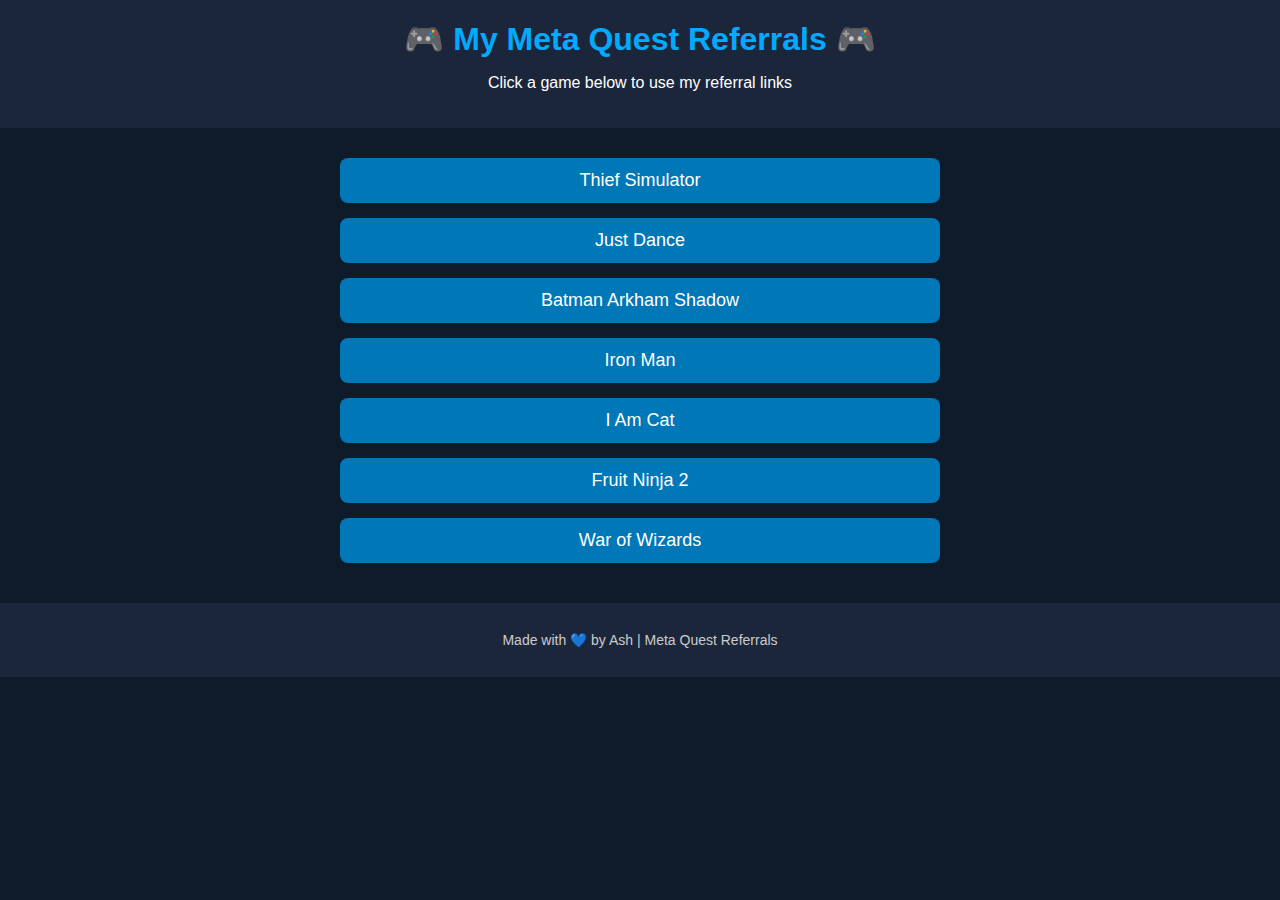
<file: Index.html>
<!DOCTYPE html>
<html lang="en">
<head>
  <meta charset="UTF-8">
  <meta name="viewport" content="width=device-width, initial-scale=1.0">
  <title>My Meta Quest Referral Codes</title>
  <style>
    body {
      font-family: Arial, sans-serif;
      background-color: #0d1b2a;
      color: #ffffff;
      text-align: center;
      margin: 0;
      padding: 0;
    }
    header {
      background-color: #1b263b;
      padding: 20px;
    }
    h1 {
      margin: 0;
      color: #00aaff;
    }
    ul {
      list-style: none;
      padding: 0;
      margin: 30px auto;
      max-width: 600px;
    }
    li {
      margin: 15px 0;
    }
    a {
      display: block;
      background: #0077b6;
      color: #ffffff;
      text-decoration: none;
      padding: 12px 20px;
      border-radius: 8px;
      transition: background 0.3s;
      font-size: 18px;
    }
    a:hover {
      background: #0096c7;
    }
    footer {
      margin-top: 40px;
      padding: 15px;
      background-color: #1b263b;
      font-size: 14px;
      color: #cccccc;
    }
  </style>
</head>
<body>
  <header>
    <h1>🎮 My Meta Quest Referrals 🎮</h1>
    <p>Click a game below to use my referral links</p>
  </header>

  <ul>
    <li><a href="https://www.meta.com/appreferrals/ash.ruscho/3395626290543887?utm_source=oculus&utm_location=2&utm_parent=frl&utm_medium=app_referral&utm_content=copy" target="_blank">Thief Simulator</a></li>
    <li><a href="https://www.meta.com/appreferrals/ash.ruscho/3395626290543887?utm_source=oculus&utm_location=2&utm_parent=frl&utm_medium=app_referral&utm_content=copy" target="_blank">Just Dance</a></li>
    <li><a href="https://www.meta.com/appreferrals/ash.ruscho/3551691271620960?utm_source=oculus&utm_location=2&utm_parent=frl&utm_medium=app_referral&utm_content=copy" target="_blank">Batman Arkham Shadow</a></li>
    <li><a href="https://www.meta.com/appreferrals/ash.ruscho/5017327094985781?utm_source=oculus&utm_location=2&utm_parent=frl&utm_medium=app_referral&utm_content=copy" target="_blank">Iron Man</a></li>
    <li><a href="https://www.meta.com/appreferrals/ash.ruscho/4917905281646450?utm_source=oculus&utm_location=2&utm_parent=frl&utm_medium=app_referral&utm_content=copy" target="_blank">I Am Cat</a></li>
    <li><a href="https://www.meta.com/appreferrals/ash.ruscho/4917905281646450?utm_source=oculus&utm_location=2&utm_parent=frl&utm_medium=app_referral&utm_content=copy" target="_blank">Fruit Ninja 2</a></li>
    <li><a href="https://www.meta.com/appreferrals/ash.ruscho/7865834933488042?utm_source=oculus&utm_location=2&utm_parent=frl&utm_medium=app_referral&utm_content=copy" target="_blank">War of Wizards</a></li>
  </ul>

  <footer>
    <p>Made with 💙 by Ash | Meta Quest Referrals</p>
  </footer>
</body>
</html>
</file>
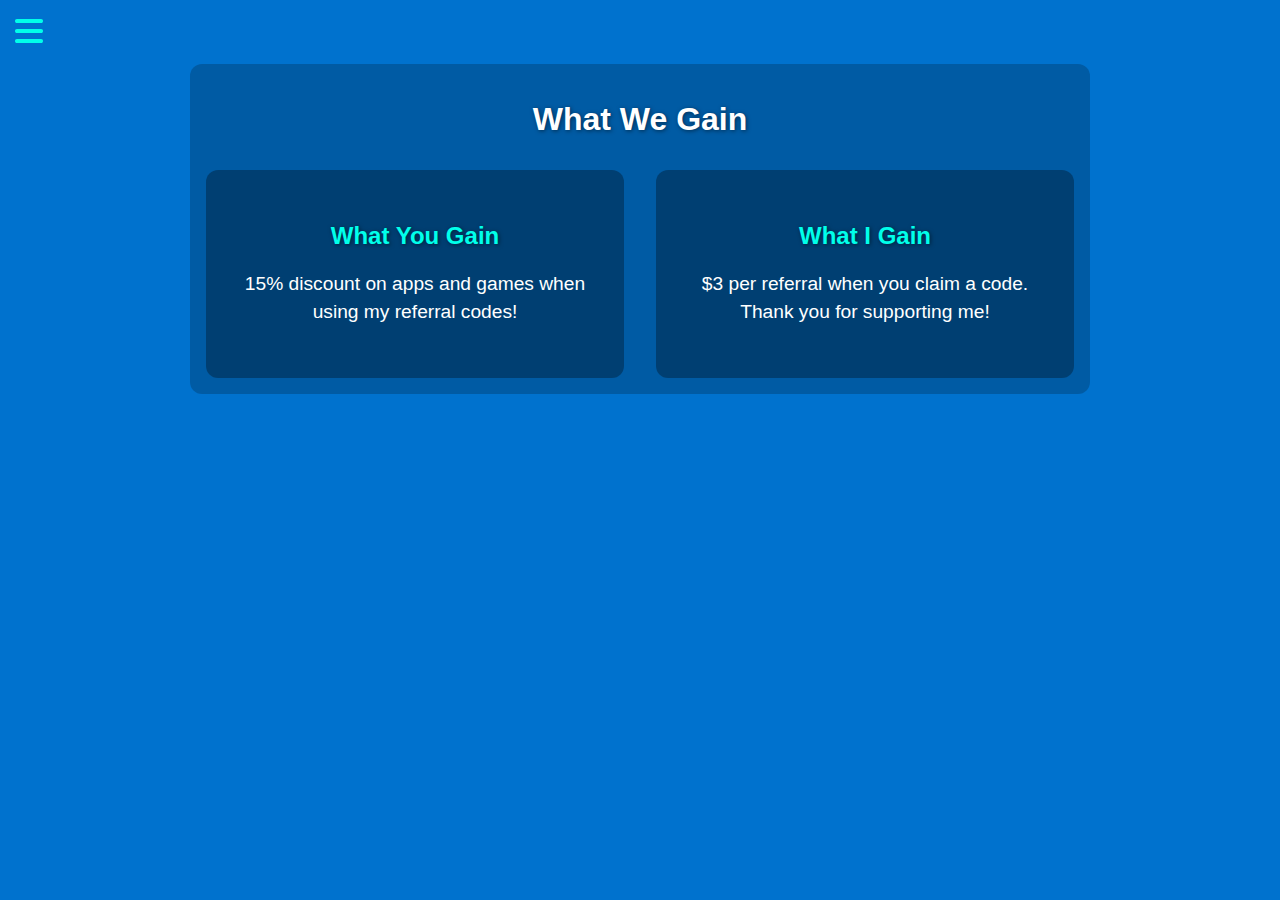
<file: gain.html>
<!DOCTYPE html>
<html lang="en">
<head>
<meta charset="UTF-8">
<meta name="viewport" content="width=device-width, initial-scale=1.0">
<title>What We Gain</title>
<link rel="stylesheet" href="https://cdnjs.cloudflare.com/ajax/libs/font-awesome/6.5.0/css/all.min.css">
<link rel="stylesheet" href="style.css">
<style>
  body, html {
    margin: 0;
    padding: 0;
    font-family: 'Segoe UI', Tahoma, Geneva, Verdana, sans-serif;
    background: #0072ce;
    color: #fff;
  }

  .hamburger {
    position: fixed;
    top: 15px;
    left: 15px;
    font-size: 2rem;
    cursor: pointer;
    z-index: 100;
  }

  nav {
    width: 220px;
    background: rgba(0,0,0,0.4);
    position: fixed;
    height: 100vh;
    padding: 2rem 1rem;
    display: flex;
    flex-direction: column;
    transform: translateX(-100%);
    transition: transform 0.3s ease;
    z-index: 90;
  }

  nav.show { transform: translateX(0); }

  nav h2 { font-size: 1.5rem; margin-bottom: 2rem; text-align: center; }

  nav a {
    color: #00ffea;
    text-decoration: none;
    margin: 0.5rem 0;
    padding: 0.5rem;
    border-radius: 6px;
    display: flex;
    align-items: center;
    gap: 0.5rem;
    transition: 0.3s;
  }

  nav a:hover { background: rgba(255,255,255,0.2); transform: translateX(5px); }

  main { padding: 4rem 2rem 2rem 2rem; max-width: 900px; margin: 0 auto; }

  h1, h2 { text-shadow: 1px 1px 4px rgba(0,0,0,0.5); }

  .gains-container {
    display: flex;
    flex-wrap: wrap;
    gap: 2rem;
    justify-content: center;
    margin-top: 2rem;
  }

  .gain-card {
    background: rgba(0,0,0,0.3);
    padding: 2rem;
    border-radius: 12px;
    flex: 1 1 300px;
    max-width: 400px;
    text-align: center;
    transition: transform 0.3s, background 0.3s;
  }

  .gain-card:hover {
    transform: translateY(-10px);
    background: rgba(0,0,0,0.5);
  }

  .gain-card h2 { font-size: 1.5rem; margin-bottom: 1rem; color: #00ffea; }

  .gain-card p { font-size: 1.2rem; line-height: 1.5; }

  @media (max-width: 768px) { nav { width: 70%; } }

  body::before {
    content: "";
    position: fixed;
    top: -50%;
    left: -50%;
    width: 200%;
    height: 200%;
    background: linear-gradient(120deg, #0072ce, #00bfff, #1e5ed1);
    animation: wave 20s linear infinite;
    z-index: -1;
  }

  @keyframes wave {
    0% { transform: rotate(0deg); }
    50% { transform: rotate(3deg); }
    100% { transform: rotate(0deg); }
  }
</style>
</head>
<body>

<i class="fas fa-bars hamburger" id="hamburger"></i>

<nav id="sidebar">
  <h2>Menu</h2>
  <a href="index.html"><i class="fa-solid fa-house"></i>Home</a>
  <a href="socials.html"><i class="fa-solid fa-user"></i>My Socials</a>
  <a href="redeem.html"><i class="fa-solid fa-gift"></i>How to Redeem</a>
  <a href="links.html"><i class="fa-solid fa-link"></i>Referral Links</a>
  <a href="gains.html"><i class="fa-solid fa-hand-holding-dollar"></i>What We Gain</a>
</nav>

<main>
  <section>
    <h1>What We Gain</h1>
    <div class="gains-container">
      <div class="gain-card">
        <h2>What You Gain</h2>
        <p>15% discount on apps and games when using my referral codes!</p>
      </div>
      <div class="gain-card">
        <h2>What I Gain</h2>
        <p>$3 per referral when you claim a code. Thank you for supporting me!</p>
      </div>
    </div>
  </section>
</main>

<script>
  const hamburger = document.getElementById('hamburger');
  const sidebar = document.getElementById('sidebar');
  hamburger.addEventListener('click', () => {
    sidebar.classList.toggle('show');
  });
</script>

</body>
</html>
</file>
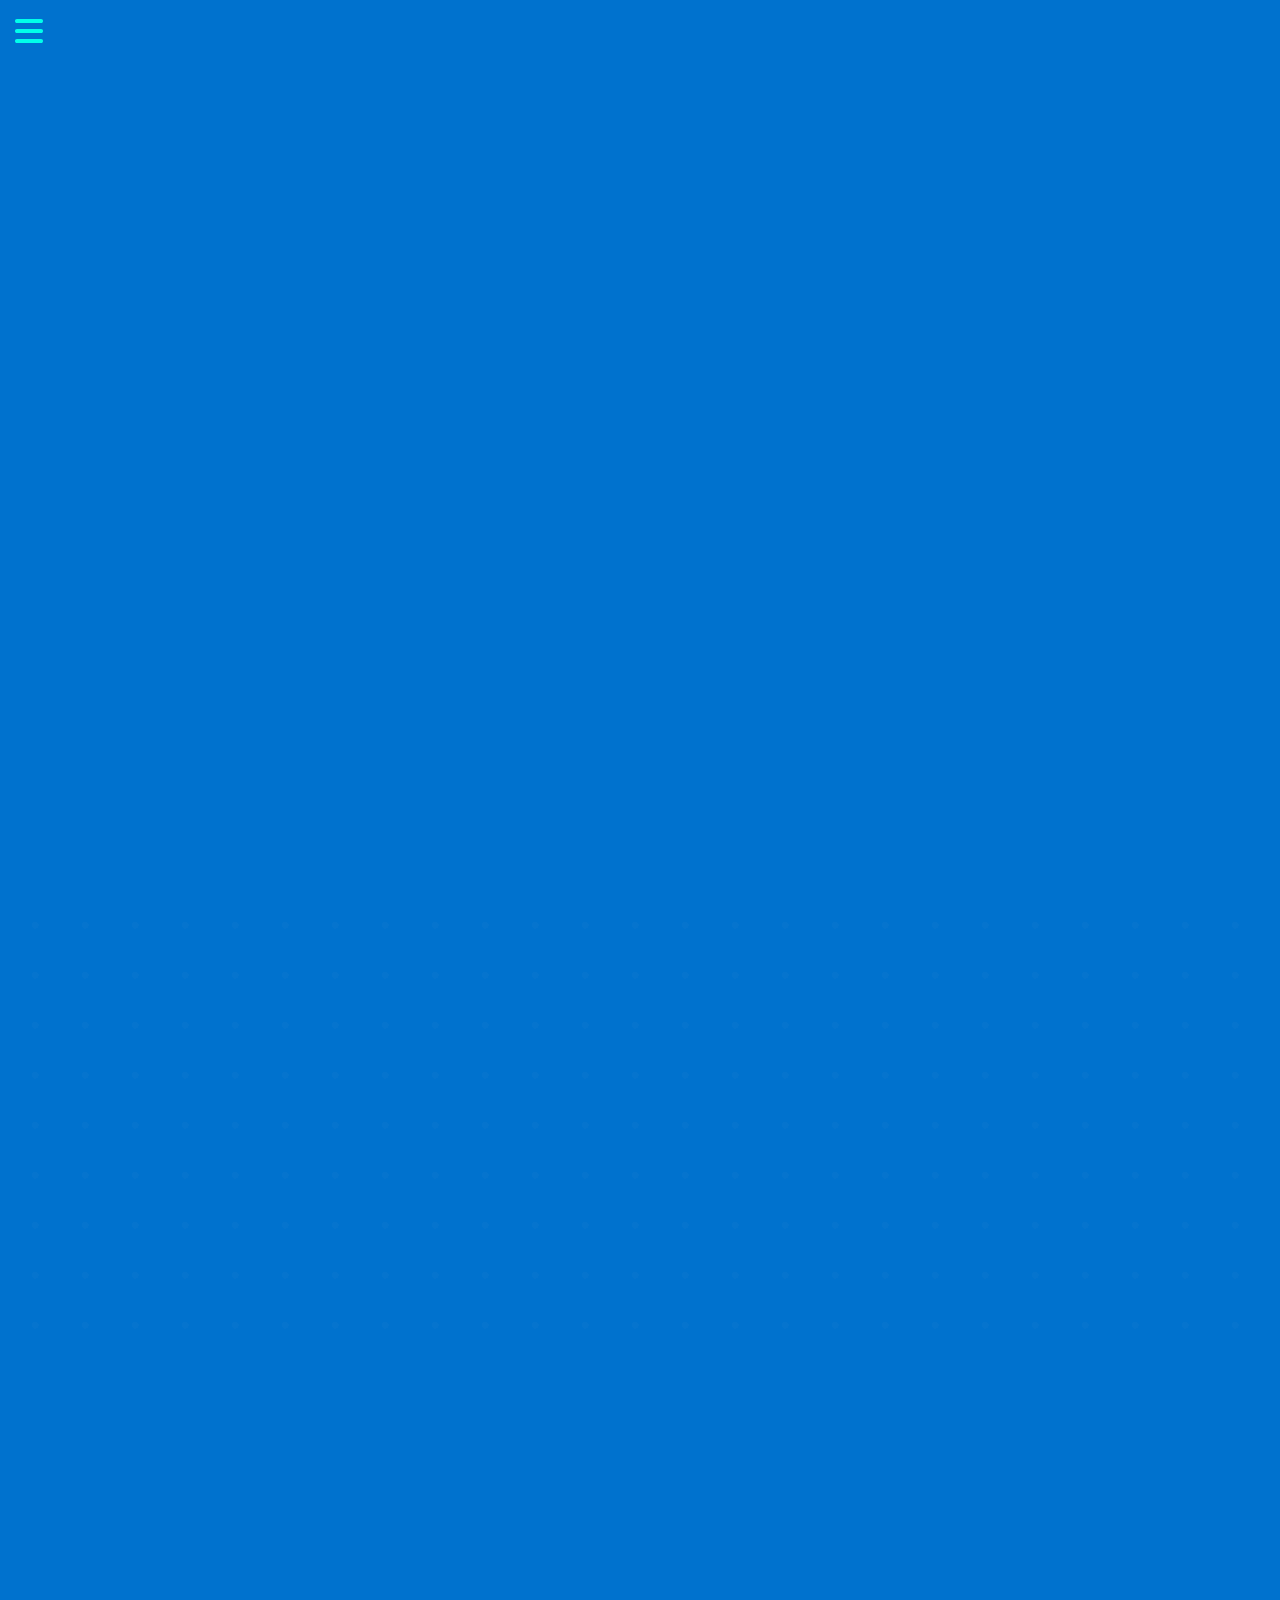
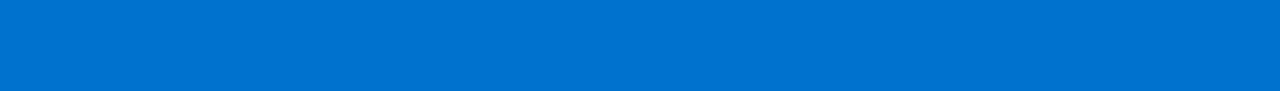
<file: links.html>
<!DOCTYPE html>
<html lang="en">
<head>
<meta charset="UTF-8">
<meta name="viewport" content="width=device-width, initial-scale=1.0">
<title>Referral Links</title>
<link rel="stylesheet" href="style.css">
<link rel="stylesheet" href="https://cdnjs.cloudflare.com/ajax/libs/font-awesome/6.5.0/css/all.min.css">
</head>
<body>
<i class="fas fa-bars hamburger" id="hamburger"></i>

<nav id="sidebar">
  <h2>Menu</h2>
  <a href="index.html"><i class="fa-solid fa-house"></i>Home</a>
  <a href="gains.html"><i class="fa-solid fa-hand-holding-dollar"></i>What We Gain</a>
    <a href="socials.html"><i class="fa-solid fa-user"></i>My Socials</a>
    <a href="redeem.html"><i class="fa-solid fa-gift"></i>How to Redeem</a>
   <a href="links.html"><i class="active"><i class="fa-solid fa-link"></i>Referral Links</a>
</nav>

<main>
  <section>
    <h1>Referral Links</h1>
    <div class="links">
      <a href="https://www.meta.com/referrals/link/ash.ruscho" target="_blank">VR Headsets</a>
      <a href=" https://www.meta.com/appreferrals/ash.ruscho/2448060205267927 " target="_blank">beat sabre </a>
      <a href="https://www.meta.com/appreferrals/ash.ruscho/3395626290543887" target="_blank">Thief Simulator</a>
      <a href="https://www.meta.com/appreferrals/ash.ruscho/6646371635430939" target="_blank">Just Dance</a>
      <a href="https://www.meta.com/appreferrals/ash.ruscho/3551691271620960" target="_blank">Batman Arkham Shadow</a>
      <a href="https://www.meta.com/appreferrals/ash.ruscho/5017327094985781" target="_blank">Iron Man</a>
      <a href="https://www.meta.com/appreferrals/ash.ruscho/6061406827268889" target="_blank">I Am Cat</a>
      <a href="https://www.meta.com/appreferrals/ash.ruscho/4917905281646450" target="_blank">Fruit Ninja 2</a>
      <a href="https://www.meta.com/appreferrals/ash.ruscho/7865834933488042" target="_blank">War of Wizards</a>
    </div>
  </section>
</main>

<script src="script.js"></script>
</body>
</html>
</file>
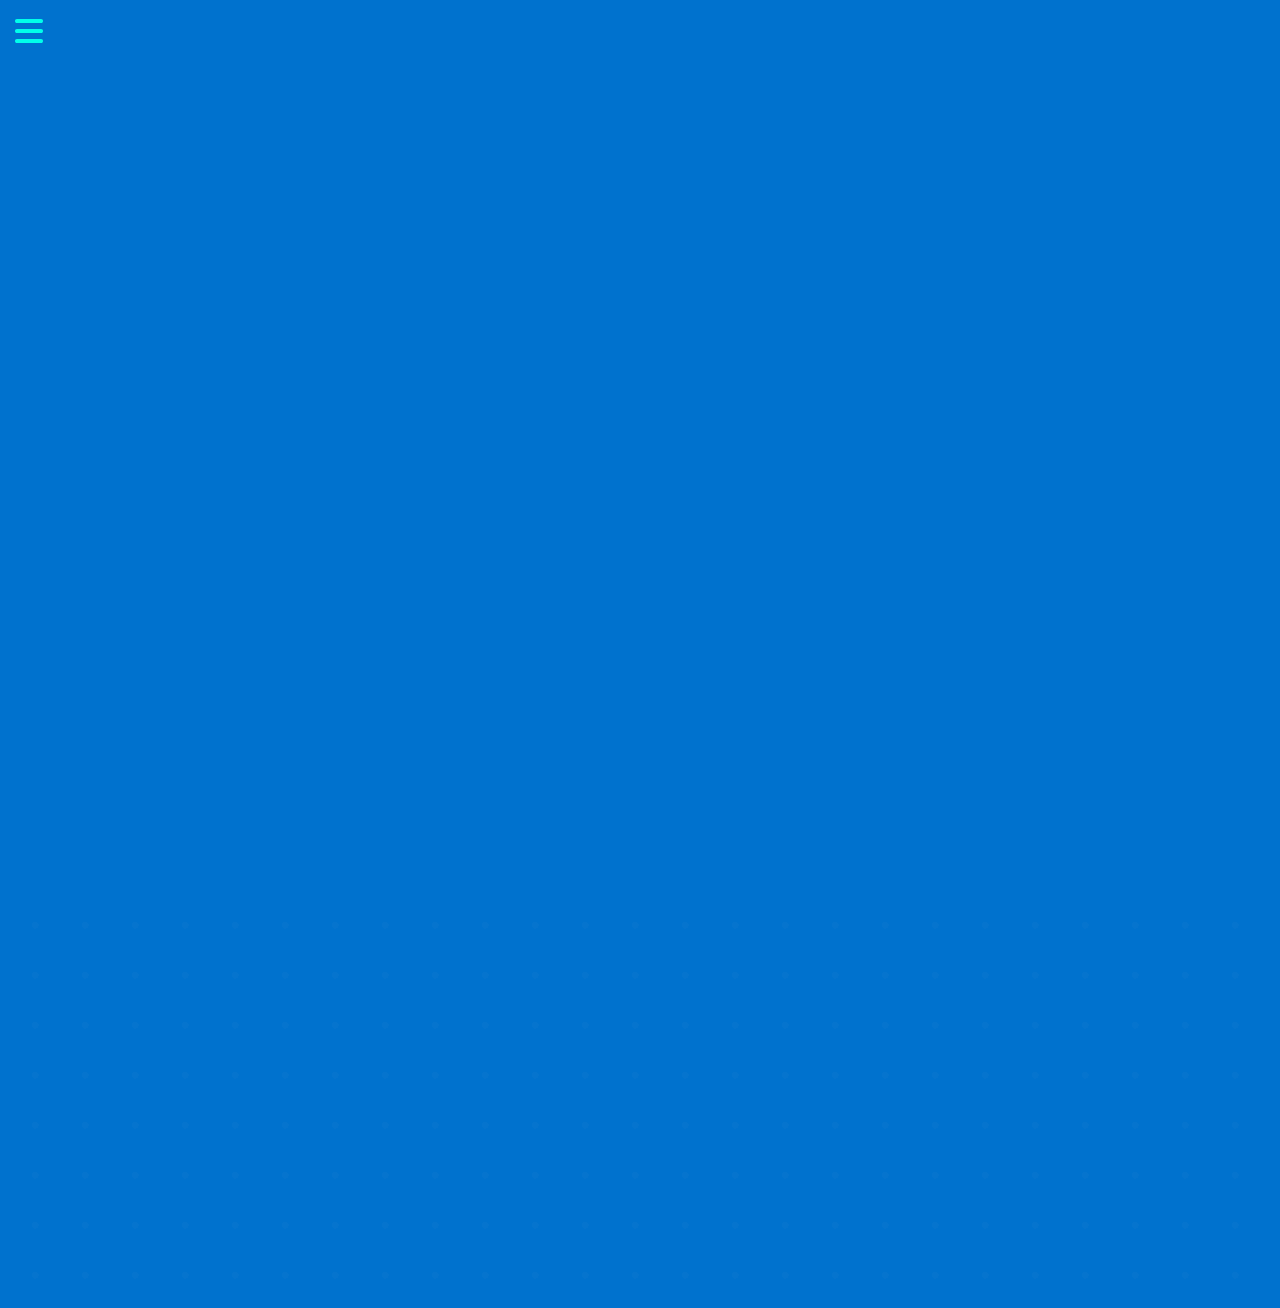
<file: redeem.html>
<!DOCTYPE html>
<html lang="en">
<head>
<meta charset="UTF-8">
<meta name="viewport" content="width=device-width, initial-scale=1.0">
<title>How to Redeem</title>
<link rel="stylesheet" href="style.css">
<link rel="stylesheet" href="https://cdnjs.cloudflare.com/ajax/libs/font-awesome/6.5.0/css/all.min.css">
</head>
<body>
<i class="fas fa-bars hamburger" id="hamburger"></i>

<nav id="sidebar">
  <h2>Menu</h2>
  <a href="index.html"><i class="fa-solid fa-house"></i>Home</a>
  <a href="socials.html"><i class="fa-solid fa-user"></i>My Socials</a>
  <a href="gains.html"><i class="fa-solid fa-hand-holding-dollar"></i>What We Gain</a>
  <a href="links.html"><i class="fa-solid fa-link"></i>Referral Links</a>
    <a href="redeem.html"><i class="fa-solid fa-gift"></i>How to Redeem</a>
</nav>

<main>
  <section>
    <h1>How to Redeem</h1>
    <ol>
      <li>Click the “Claim” button next to the app/game you want.</li>
      <li>Log in to your Meta Quest account if prompted.</li>
      <li>Follow the instructions to apply the referral code.</li>
      <li>Enjoy your 15% discount!</li>
    </ol>
  </section>
</main>

<script src="script.js"></script>
</body>
</html>
</file>
<file: style.css>
/* Base Styles */
body, html {
  margin: 0;
  padding: 0;
  font-family: 'Segoe UI', Tahoma, Geneva, Verdana, sans-serif;
  background: #0072ce; /* fallback color */
  color: #fff;
  height: 100%;
  overflow-x: hidden;
  position: relative;
}

/* Animated 3D Wavy Background */
.animated-background {
  position: fixed;
  top: 0;
  left: 0;
  width: 100%;
  height: 100%;
  z-index: -1;
}

.animated-background svg {
  width: 100%;
  height: 100%;
}

.wave {
  animation: waveAnimation 12s ease-in-out infinite;
}

.wave1 { animation-delay: 0s; }
.wave2 { animation-delay: 4s; }
.wave3 { animation-delay: 8s; }

@keyframes waveAnimation {
  0% { transform: translateX(0) translateY(0) scaleY(1); }
  50% { transform: translateX(-50px) translateY(20px) scaleY(1.05); }
  100% { transform: translateX(0) translateY(0) scaleY(1); }
}

/* Optional floating bubble overlay for extra depth */
body::after {
  content: "";
  position: fixed;
  width: 200%;
  height: 200%;
  top: -50%;
  left: -50%;
  background: radial-gradient(rgba(255,255,255,0.02) 10%, transparent 10%);
  background-size: 50px 50px;
  animation: floatBubbles 25s linear infinite;
  z-index: -1;
}

@keyframes floatBubbles {
  0% { transform: translate(0,0); }
  50% { transform: translate(20px,20px); }
  100% { transform: translate(0,0); }
}

/* Hamburger Menu */
.hamburger {
  position: fixed;
  top: 15px;
  left: 15px;
  font-size: 2rem;
  cursor: pointer;
  z-index: 100;
  color: #00ffea;
}

nav {
  width: 220px;
  background: rgba(0,0,0,0.4);
  position: fixed;
  height: 100vh;
  padding: 2rem 1rem;
  display: flex;
  flex-direction: column;
  transform: translateX(-100%);
  transition: transform 0.3s ease;
  z-index: 90;
}

nav.show { transform: translateX(0); }

nav h2 { font-size: 1.5rem; margin-bottom: 2rem; text-align: center; }

nav a {
  color: #00ffea;
  text-decoration: none;
  margin: 0.5rem 0;
  padding: 0.5rem;
  border-radius: 6px;
  display: flex;
  align-items: center;
  gap: 0.5rem;
  transition: 0.3s;
}

nav a:hover { background: rgba(255,255,255,0.2); transform: translateX(5px); }

/* Main Content */
main {
  padding: 4rem 2rem 2rem 2rem;
  max-width: 900px;
  margin: 0 auto;
  position: relative;
  z-index: 1;
}

section {
  margin-bottom: 3rem;
  background: rgba(0,0,0,0.2);
  padding: 1rem;
  border-radius: 12px;
}

h1, h2 {
  text-shadow: 1px 1px 4px rgba(0,0,0,0.5);
  text-align: center;
}

/* Links & Referral Cards */
.links a {
  display: block;
  margin: 0.5rem 0;
  padding: 0.7rem 1rem;
  border: 2px solid #00ffea;
  border-radius: 8px;
  color: #00ffea;
  text-decoration: none;
  font-weight: bold;
  transition: 0.3s;
}

.links a:hover {
  background: #00ffea;
  color: #0072ce;
}

.referral-container, .social-container {
  display: flex;
  flex-direction: column;
  gap: 1rem;
  max-width: 600px;
  margin: 0 auto;
}

.referral-card, .social-card {
  display: flex;
  justify-content: space-between;
  align-items: center;
  background: rgba(0,0,0,0.3);
  padding: 1rem 1.5rem;
  border-radius: 12px;
  transition: transform 0.3s, box-shadow 0.3s;
  text-decoration: none;
  color: #00ffea;
  font-size: 1.1rem;
}

.referral-card:hover, .social-card:hover {
  transform: translateY(-5px) rotateX(3deg);
  box-shadow: 0 10px 20px rgba(0,255,234,0.5);
  color: #fff;
}

.referral-card button {
  background: linear-gradient(145deg, #00bfff, #0072ce);
  border: 2px solid #00ffea;
  color: #fff;
  padding: 0.5rem 1rem;
  border-radius: 8px;
  cursor: pointer;
  transition: all 0.3s ease;
}

.referral-card button:hover {
  background: linear-gradient(145deg, #0072ce, #00bfff);
  box-shadow: 0 0 15px #00ffea, 0 0 30px #00bfff;
}

/* Social Icons */
.social-icons a {
  margin-right: 1rem;
  font-size: 1.5rem;
  color: #00ffea;
  transition: transform 0.3s;
}

.social-icons a:hover {
  color: #fff;
  transform: rotate(15deg) scale(1.2);
}

/* Responsive Menu */
@media (max-width: 768px) {
  nav { width: 70%; }
}

/* Ensure main content is above background */
main, nav, header, footer {
  position: relative;
  z-index: 1;
}
</file>
